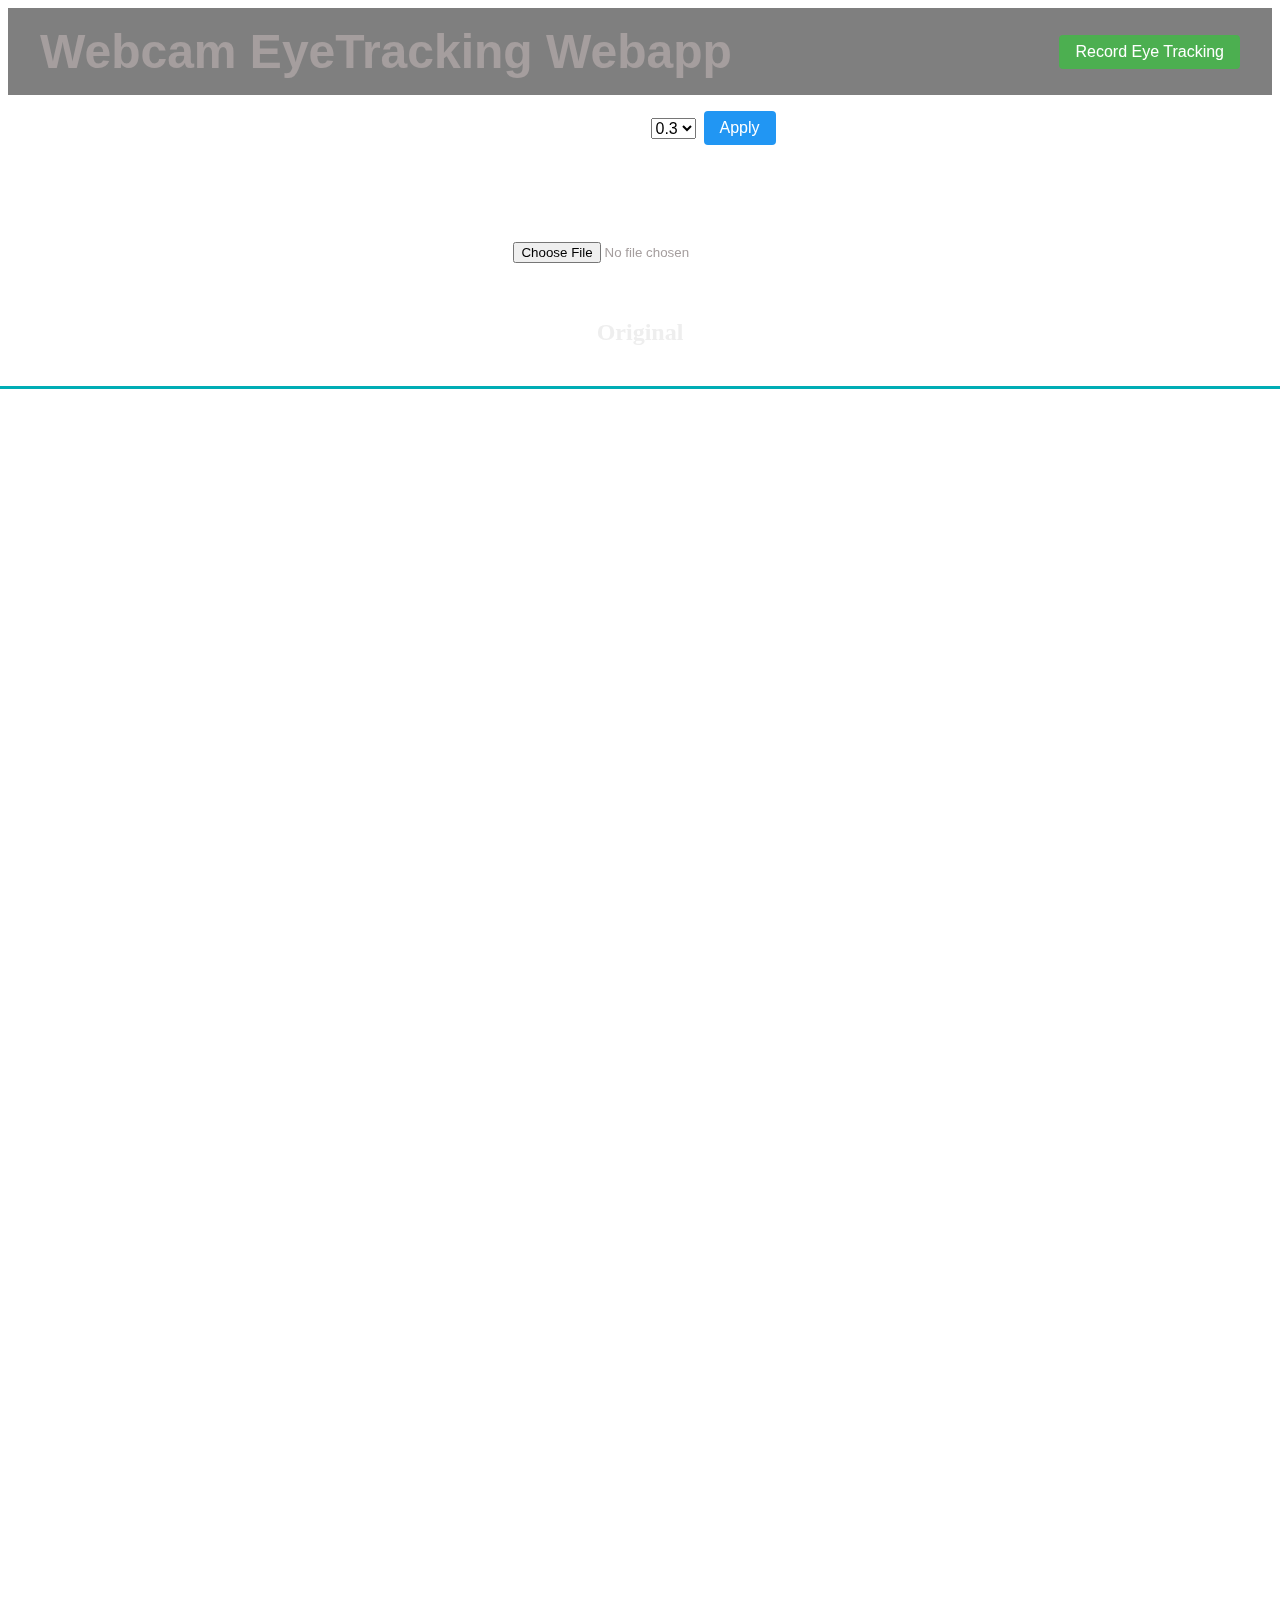
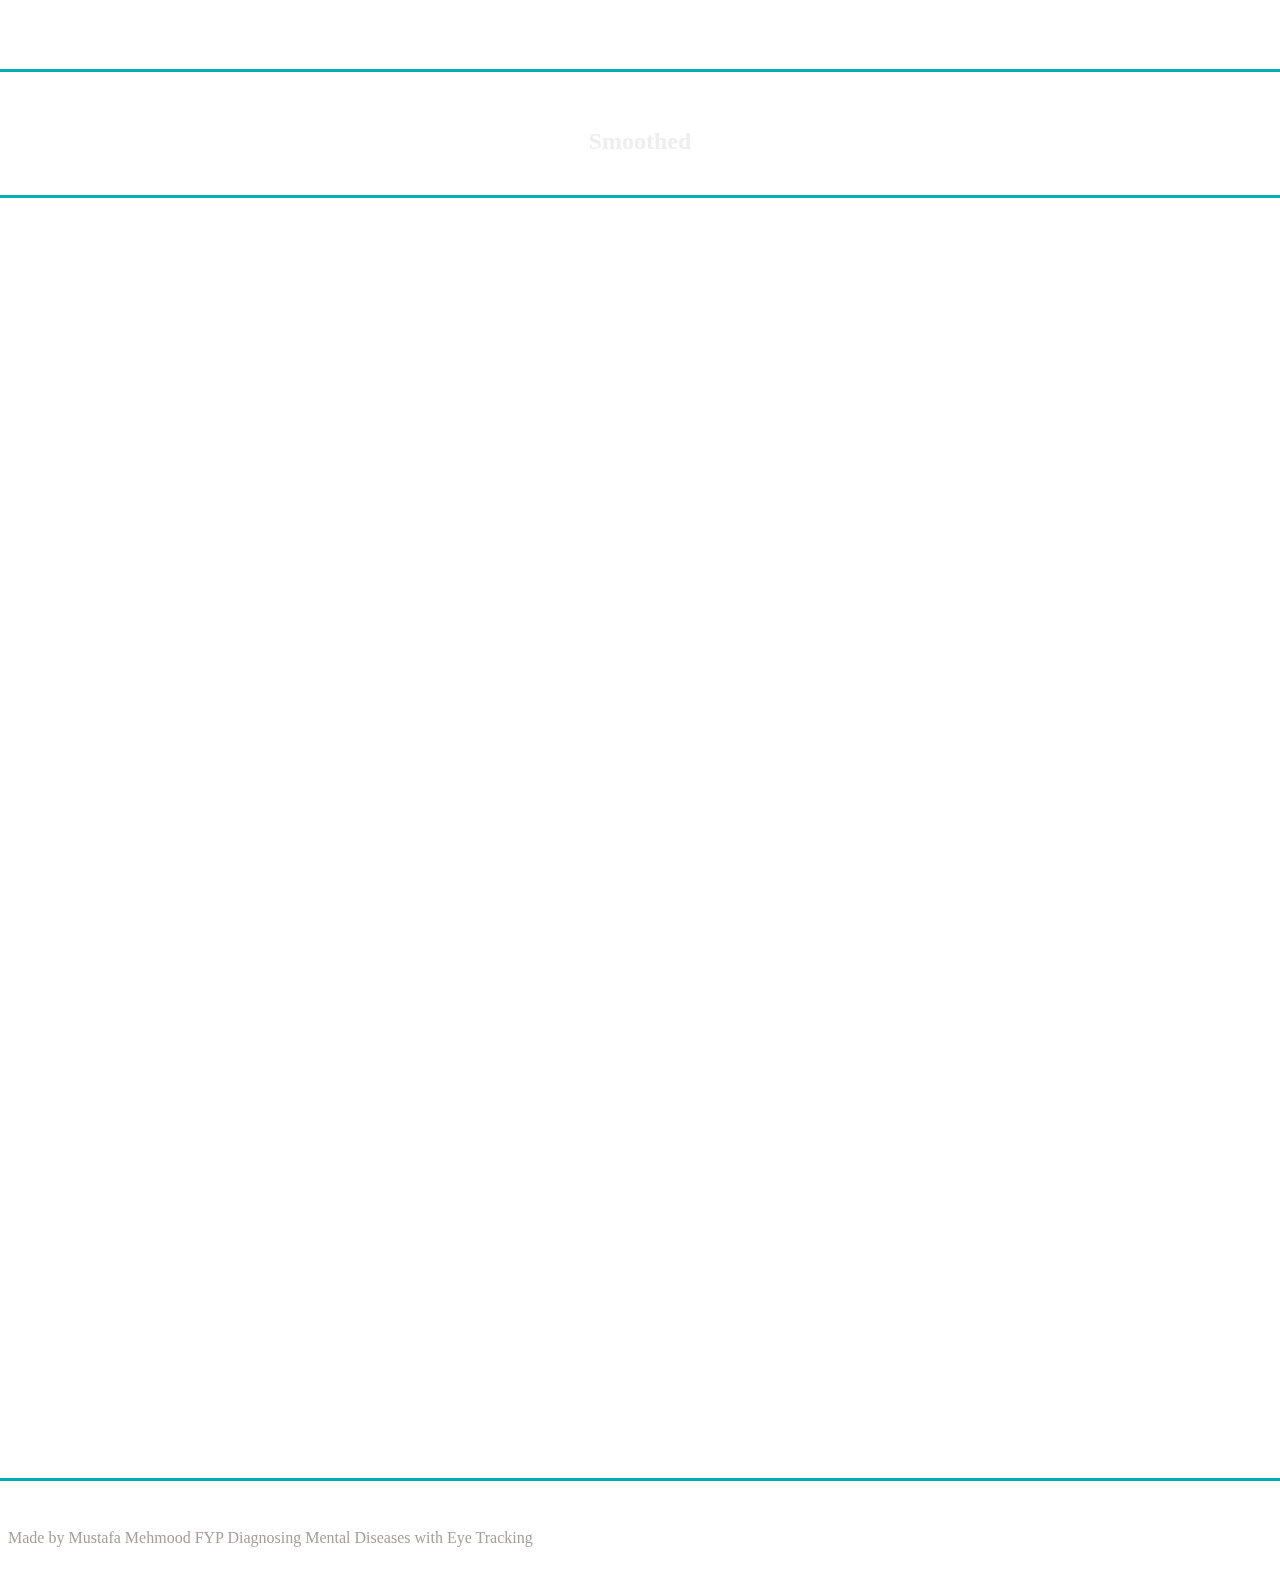
<file: web/CSVtoImageMapped/index.html>
<!DOCTYPE html>
<html lang="en">
<head>
    <meta charset="UTF-8">
    <meta name="viewport" content="width=device-width, initial-scale=1.0">
    <title>Eye Tracking Visualization</title>
    <link href="https://fonts.googleapis.com/css2?family=Roboto:wght@300;400;500;700&display=swap" rel="stylesheet">
    <link rel="stylesheet" href="styles.css">

</head>
<body>
    
    <header>
        <h1>Webcam EyeTracking Webapp</h1>
        <div class="header-button">
            <button id="record-eye-tracking">Record Eye Tracking</button>
        </div>
    </header>
   
    <main>
        <div class="container">
            <div class="file-input-container">
                <div class="smoothing-container">
                    <label for="smoothing-level">Smoothing Level:</label>
                    <select id="smoothing-level">
                        <option value="0.1">0.1</option>
                        <option value="0.2">0.2</option>
                        <option value="0.3" selected>0.3</option>
                        <option value="0.4">0.4</option>
                        <option value="0.5">0.5</option>
                        <option value="0.6">0.6</option>
                        <option value="0.7">0.7</option>
                        <option value="0.8">0.8</option>
                        <option value="0.9">0.9</option>
                    </select>
                    <button id="apply-smoothing" type="button">Apply</button>
                </div>
                <label for="file-input"><h2>Upload CSV File:<h2></h3></label>
                <input type="file" id="file-input" accept=".csv">
                
            </div>
            <div class="canvas-container">
                <h3>Original</h3>
                <canvas id="eye-tracking-canvas-original" width="1920" height="1280"></canvas>
            </div>
            <div class="canvas-container">
                <h3>Smoothed</h3>
                <canvas id="eye-tracking-canvas-smooth" width="1920" height="1280"></canvas>
            </div>
            </div>
            
        </div>
    </main>
    <footer>
        <p>Made by Mustafa Mehmood FYP Diagnosing Mental Diseases with Eye Tracking</p>
    </footer>
    <script src="scripts.js"></script>
</body>
</html>
</file>
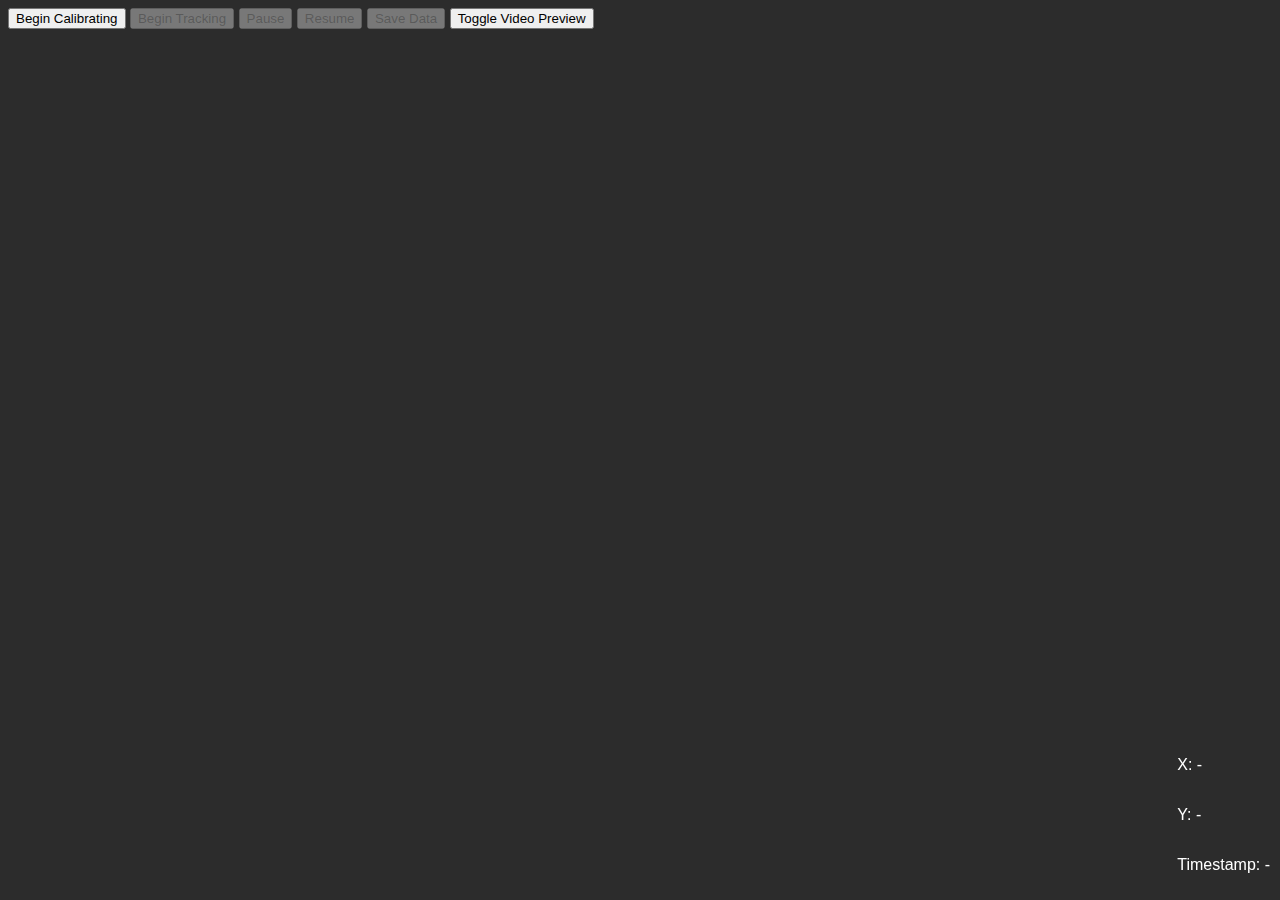
<file: web/V1/index.html>
<!DOCTYPE html>
<html lang="en">
<head>
  <meta charset="UTF-8">
  <meta name="viewport" content="width=device-width, initial-scale=1.0">
  <title>Eye Tracking Website</title>
  <link rel="stylesheet" href="styles.css">
</head>
<body>
  <div id="target"></div>

  <button id="startCalibration">Begin Calibrating</button>
  <button id="startTracking" disabled>Begin Tracking</button>
  <button id="pause" disabled>Pause</button>
  <button id="resume" disabled>Resume</button>
  <button id="saveData" disabled>Save Data</button>
  <button id="toggleVideo">Toggle Video Preview</button>
  
  <div class="info">
    <p>X: <span id="xCoord">-</span></p>
    <p>Y: <span id="yCoord">-</span></p>
    <p>Timestamp: <span id="timestamp">-</span></p>
  </div>
  <script src="https://webgazer.cs.brown.edu/webgazer.js"></script>
  <script src="scripts.js"></script>
</body>
</html>
</file>
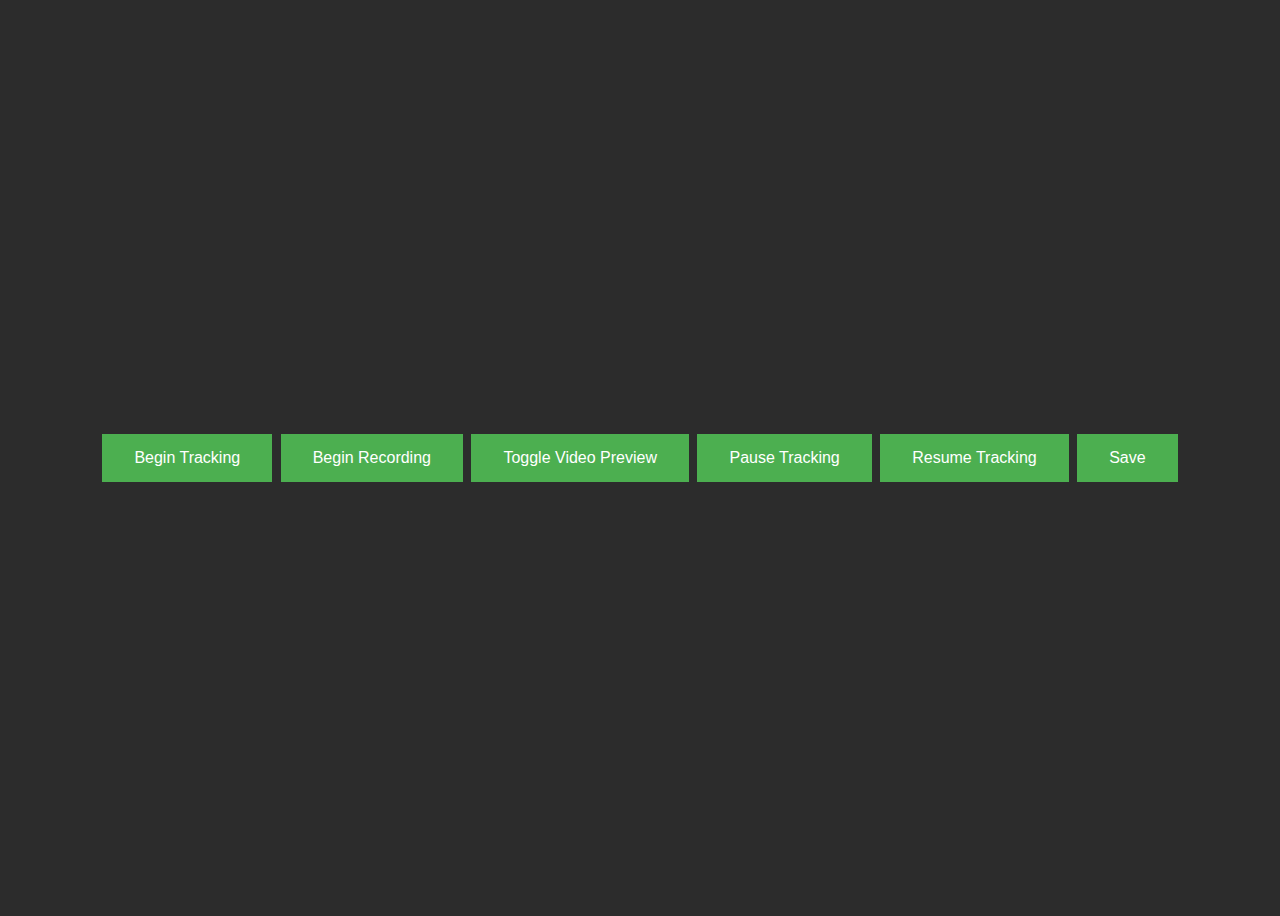
<file: web/V1/main.html>
<!DOCTYPE html>
<html lang="en">
<head>
    <meta charset="UTF-8">
    <meta name="viewport" content="width=device-width, initial-scale=1.0">
    <title>Eye Tracking</title>
    <link rel="stylesheet" href="styles.css">
    <script src="https://webgazer.cs.brown.edu/webgazer.js"></script>
</head>
<body>
    <div class="container">
        <div class="buttons">
            <button id="begin-tracking">Begin Tracking</button>
            <button id="begin-recording">Begin Recording</button>
            <button id="toggle-video-preview">Toggle Video Preview</button>
            <button id="pause-tracking">Pause Tracking</button>
            <button id="resume-tracking">Resume Tracking</button>
            <button id="save">Save</button>
        </div>
        <div class="info">
            <div id="timestamp" class="timestamp"></div>
            <div id="coordinates" class="coordinates"></div>
        </div>
    </div>
    <script src="scripts.js"></script>
</body>
</html>
</file>
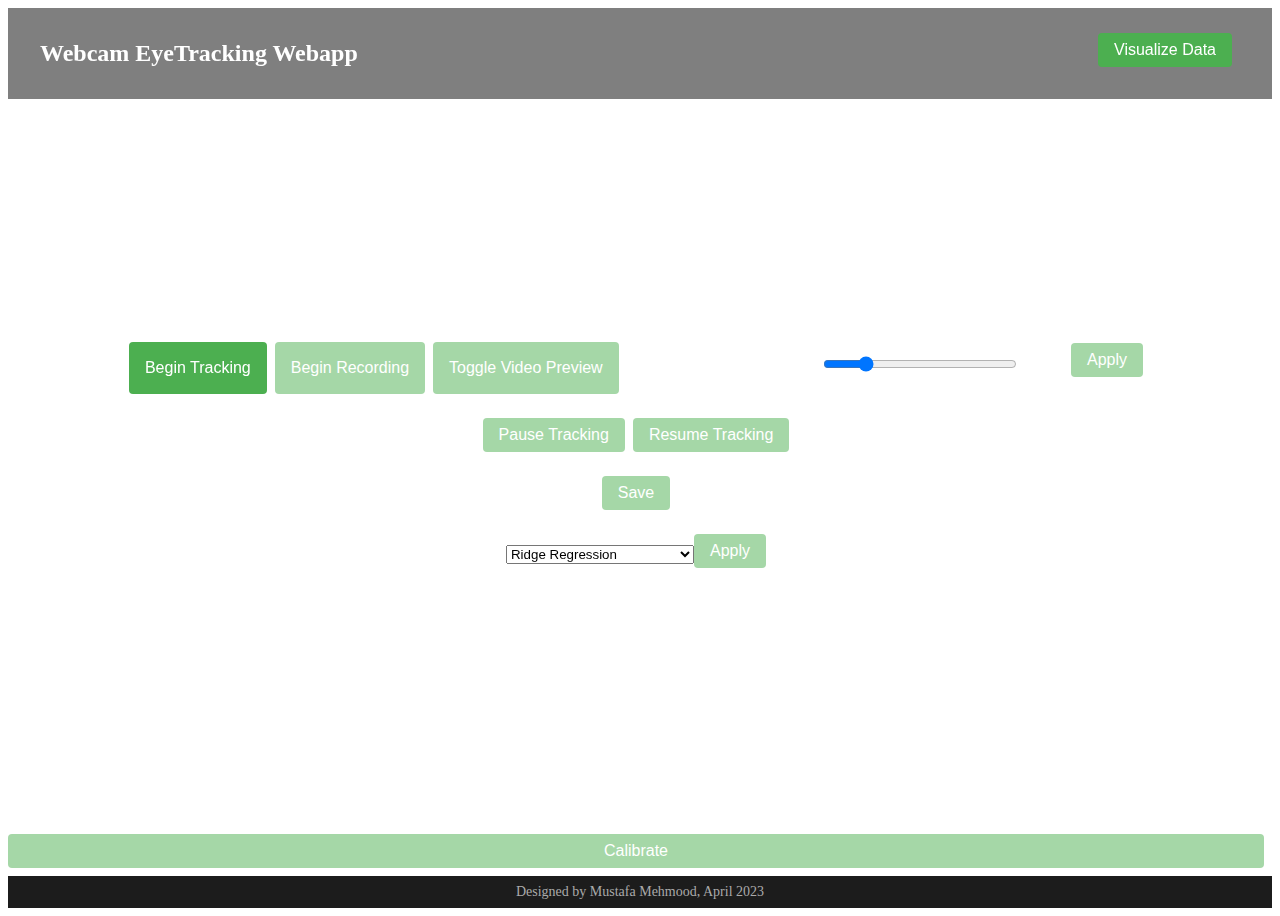
<file: web/V2/main.html>
<!DOCTYPE html>
<html lang="en">
<head>
    <meta charset="UTF-8">
    <meta name="viewport" content="width=device-width, initial-scale=1.0">
    <title>Eye Tracking</title>
    <link rel="stylesheet" href="styles.css">
    <script src="https://webgazer.cs.brown.edu/webgazer.js"></script>
    
</head>
<body>
    <header>
        <h1>Webcam EyeTracking Webapp</h1>
        <!-- Visualize Data Button -->
        <button id="visualize-data" type="button">Visualize Data</button>        
    </header>
    
    <div class="container">

        

        <div class="button-group">
            <!-- Begin Tracking Button -->
            <button id="begin-tracking">Begin Tracking</button>
            <!-- Begin Recording Button -->
            <button id="begin-recording" class="control-button">Begin Recording</button>
            <!-- Toggle Video Preview Button -->
            <button id="toggle-video-preview" class="control-button">Toggle Video Preview</button>
            <!-- Sampling Interval Slider and Apply Button -->
            <div class="slider-container">
                <label for="sampling-interval">Sampling Minimum Delay (ms): </label>
                <input type="range" id="sampling-interval" min="0" max="5000" step="50" value="1000">
                <span id="interval-display">1000</span>
                <button id="apply-sampling-interval" class="control-button">Apply</button>
            </div>
        </div>
        <div class="button-group">
            <!-- Pause Tracking Button -->
            <button id="pause-tracking" class="control-button">Pause Tracking</button>
            <!-- Resume Tracking Button -->
            <button id="resume-tracking" class="control-button">Resume Tracking</button>
        </div>
        <div class="button-group">
            <!-- Save Button -->
            <button id="save" class="control-button">Save</button>
        </div>
        <!-- Model Selection Dropdown and Apply Button -->
        <div class="model-selection">
            <select id="regression-model">
                <option value="ridge">Ridge Regression</option>
                <option value="weightedRidge">Weighted Ridge Regression</option>
            </select>
            <button id="apply-model" class="control-button">Apply</button>
        </div>
        <!-- Timestamp and Coordinates Display -->
        <div class="info">
            <div id="timestamp" class="timestamp"></div>
            <div id="coordinates" class="coordinates"></div>
        </div>
    </div>
    
    
    <button id="start-calibration" class="control-button">Calibrate</button>
    <div id="calibration-popup" class="calibration-popup">
        <div class="calibration-grid" id="calibration-grid">
          <!-- Add 16 calibration points -->
          <div class="calibration-point"></div>
          <div class="calibration-point"></div>
          <div class="calibration-point"></div>
          <div class="calibration-point"></div>
          <div class="calibration-point"></div>
          <div class="calibration-point"></div>
          <div class="calibration-point"></div>
          <div class="calibration-point"></div>
          <div class="calibration-point"></div>
          <div class="calibration-point"></div>
          <div class="calibration-point"></div>
          <div class="calibration-point"></div>
          <div class="calibration-point"></div>
          <div class="calibration-point"></div>
          <div class="calibration-point"></div>
          <div class="calibration-point"></div>
        </div>
        <!--Message-->
        <marquee id="marquee-message" behavior="scroll" direction="left" scrollamount="5"></marquee>
        <span id="close-button" class="close-button">&times;</span>
      </div>

      <script src="scripts.js"></script>

      <footer>
        Designed by Mustafa Mehmood, April 2023
    </footer>
</body>

</html>
</file>
<file: web/CSVtoImageMapped/styles.css>
@import url('https://fonts.googleapis.com/css2?family=Roboto:wght@400;700&display=swap');

body {
    display: flex;
    color: rgb(165, 158, 158);
    display: flex;
    flex-direction: column;
    min-height: 100vh;
    background-image: url('https://image.freepik.com/free-vector/dark-purple-seamless-geometric-pattern_278395-310.jpg');
    background-size: 67% 67%;
    background-position: center;
    background-attachment: fixed;
}
body::before {
    content: '';
    position: fixed;
    top: 0;
    left: 0;
    right: 0;
    bottom: 0;
    background-image: inherit;
    filter: blur(10px);
    z-index: -1;
}

.container {
    display: flex;
    flex-direction: column;
    align-items: center;
    justify-content: center;
    max-width: 1200px;
    margin: 0 auto;
}

.header {
    width: 100%;
    background-color: #393e46;
    padding: 1rem 0;
    text-align: center;
    font-size: 1.5rem;
    font-weight: 700;
    margin-bottom: 2rem;
}

.file-input-container {
    display: flex;
    flex-direction: column;
    align-items: center;
    margin-bottom: 2rem;
}

.file-input-container label {
    font-size: 1.2rem;
    color: #ffffff;
}

input[type="file"] {
    margin-top: 1rem;
}

.canvas-container {
    display: flex;
    flex-direction: column;
    align-items: center;
    margin-bottom: 2rem;
}

canvas {
    border: 3px solid #00adb5;
    margin-top: 1rem;
}

h3 {
    font-size: 1.5rem;
    color: #eeeeee;
}

a {
    color: #00adb5;
    font-size: 1.2rem;
    text-decoration: none;
    margin-bottom: 2rem;
}

.footer {
    font-size: 1rem;
    color: #eeeeee;
    margin-bottom: 1rem;
}
header {
    display: flex;
    justify-content: center;
    align-items: center;
    padding: 1rem 2rem;
    background-color: rgba(0, 0, 0, 0.5);
    backdrop-filter: blur(10px);
}

h1 {
    font-size: 3rem;
    font-family: 'Segoe UI', Tahoma, Geneva, Verdana, sans-serif;
    text-align: center;
    margin: 0;
}

.header-button {
    display: flex;
    margin-left: auto;
}

button#record-eye-tracking {
    background-color: #4caf50;
    color: #ffffff;
    font-size: 1rem;
    padding: 0.5rem 1rem;
    border: none;
    border-radius: 0.25rem;
    cursor: pointer;
    text-decoration: none;
    display: inline-block;
    transition: background-color 0.3s;
}

button#record-eye-tracking:hover {
    background-color: #3e8e41;
}
.smoothing-container {
    display: flex;
    align-items: center;
    margin-top: 1rem;
}

.smoothing-container label {
    font-size: 1.2rem;
    color: #ffffff;
    margin-right: 0.5rem;
}

.smoothing-container select {
    font-size: 1rem;
    margin-right: 0.5rem;
}

button#apply-smoothing {
    background-color: #2196f3;
    color: #ffffff;
    font-size: 1rem;
    padding: 0.5rem 1rem;
    border: none;
    border-radius: 0.25rem;
    cursor: pointer;
    text-decoration: none;
    display: inline-block;
    transition: background-color 0.3s;
}

button#apply-smoothing:hover {
    background-color: #1976d2;
}
</file>
<file: web/V1/styles.css>
body {
    background-color: #2c2c2c;
    font-family: Arial, sans-serif;
    color: white;
}

.container {
    display: flex;
    flex-direction: column;
    align-items: center;
    justify-content: center;
    height: 100vh;
}

.buttons button {
    background-color: #4CAF50;
    border: none;
    color: white;
    padding: 15px 32px;
    text-align: center;
    text-decoration: none;
    display: inline-block;
    font-size: 16px;
    margin: 4px 2px;
    cursor: pointer;
}

.info {
    position: fixed;
    bottom: 10px;
    right: 10px;
    display: flex;
    flex-direction: column;
}

.timestamp, .coordinates {
    font-size: 14px;
    font-weight: bold;
}
</file>
<file: web/V2/styles.css>
/* General body styles */
body {
    display: flex;
    color: white;
    display: flex;
    flex-direction: column;
    min-height: 100vh;
    background-image: url('https://image.freepik.com/free-vector/dark-purple-seamless-geometric-pattern_278395-310.jpg');
    background-size: 100% 100;
    background-position: center;
    background-attachment: fixed;
}

/* Add a blurred background */
body::before {
    content: '';
    position: fixed;
    top: 0;
    left: 0;
    right: 0;
    bottom: 0;
    background-image: inherit;
    filter: blur(5px);
    z-index: -1;
}

/* Header styles */
header {
    display: flex;
    justify-content: space-between;
    align-items: center;
    padding: 1rem 2rem;
    background-color: rgba(0, 0, 0, 0.5);
    backdrop-filter: blur(10px);
}

/* Header title styles */
h1 {
    font-size: 24px;
    font-weight: bold;
}

/* Button styles */
button {
    background-color: #4caf50;
    color: #ffffff;
    font-size: 1rem;
    padding: 0.5rem 1rem;
    border: none;
    border-radius: 0.25rem;
    cursor: pointer;
    text-decoration: none;
    display: inline-block;
    transition: background-color 0.3s;
    margin-right: 8px;
    margin-bottom: 8px;
}

/* Button hover styles */
button:hover {
    background-color: #3e8e41;
}

/* Container styles */
.container {
    display: flex;
    flex-direction: column;
    align-items: center;
    justify-content: center;
    flex-grow: 1;
}

/* Button group styles */
.button-group {
    display: flex;
    flex-wrap: wrap;
    justify-content: center;
    margin-bottom: 1rem;
}

/* Model selection styles */
.model-selection {
    display: flex;
    align-items: center;
    margin-bottom: 1rem;
}

/* Timestamp and coordinates styles */
.info {
    position: fixed;
    bottom: 10px;
    right: 10px;
    display: flex;
    flex-direction: column;
}

.timestamp, .coordinates {
    font-size: 14px;
    font-weight: bold;
}

/* Footer styles */
footer {
    background-color: #1c1c1c;
    color: #aaaaaa;
    text-align: center;
    padding: 0.5rem;
    font-size: 14px;
}

/* Slider container styles */
.slider-container {
    display: flex;
    align-items: center;
    margin-bottom: 1rem;
}

.slider-container label {
    font-size: 1.2rem;
    color: #ffffff;
    margin-right: 0.5rem;
}

.slider-container input[type="range"] {
    width: 50%;
    margin-right: 0.5rem;
}

.slider-container #interval-display {
    font-size: 1.2rem;
    color: #ffffff;
    margin-right: 0.5rem;
}

/* Calibration popup */
.calibration-popup {
    position: fixed;
    top: 0;
    left: 0;
    width: 100%;
    height: 100%;
    display: none;
    background-color: rgba(0, 0, 0, 0.5);
    z-index: 100;
  }
  
  .calibration-grid {
    display: grid;
    grid-template-columns: repeat(4, 1fr);
    grid-template-rows: repeat(4, 1fr);
    width: 100%;
    height: 100%;
    align-items: center;
    justify-items: center;
    grid-gap: 5px;
  }
  
  .calibration-point {
    width: 15px;
    height: 15px;
    background-color: rgb(255, 67, 67);
    border-radius: 50%;
    cursor: pointer;
  }
  
  .calibrated {
    background-color: green;
  }
  
  .close-button {
    position: absolute;
    top: 10px;
    right: 10px;
    font-size: 1.5rem;
    font-weight: bold;
    color: white;
    cursor: pointer;
  }
  .calibration-point.green {
    background-color: green;
  }

  /* Marquee styles */
#marquee-message {
    position: absolute;
    bottom: 10px;
    left: 0;
    right: 0;
    font-size: 14px;
    color: white;
    white-space: nowrap;
  }
  
  .control-button[disabled] {
    opacity: 0.5;
    cursor: not-allowed;
}
</file>
